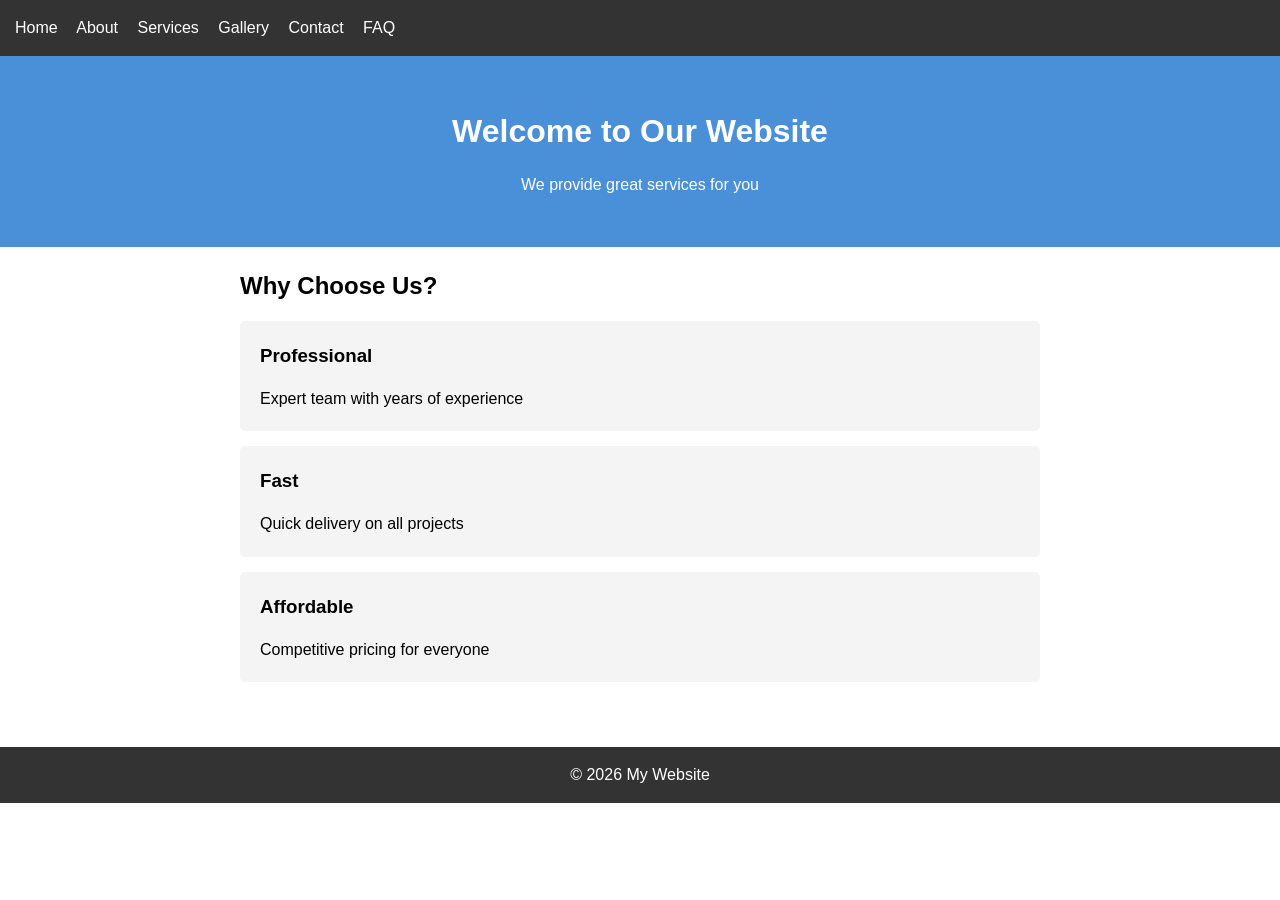
<file: website/index.html>
<!DOCTYPE html>
<html>
<head>
    <title>Home</title>
    <link rel="stylesheet" href="style.css">
</head>
<body>
    <header>
        <nav>
            <a href="index.html">Home</a>
            <a href="about.html">About</a>
            <a href="services.html">Services</a>
            <a href="gallery.html">Gallery</a>
            <a href="contact.html">Contact</a>
            <a href="faq.html">FAQ</a>
        </nav>
    </header>

    <div class="hero">
        <h1>Welcome to Our Website</h1>
        <p>We provide great services for you</p>
    </div>

    <main>
        <h2>Why Choose Us?</h2>
        <div class="card">
            <h3>Professional</h3>
            <p>Expert team with years of experience</p>
        </div>
        <div class="card">
            <h3>Fast</h3>
            <p>Quick delivery on all projects</p>
        </div>
        <div class="card">
            <h3>Affordable</h3>
            <p>Competitive pricing for everyone</p>
        </div>
    </main>

    <footer>
        <p>&copy; 2026 My Website</p>
    </footer>
</body>
</html>
</file>
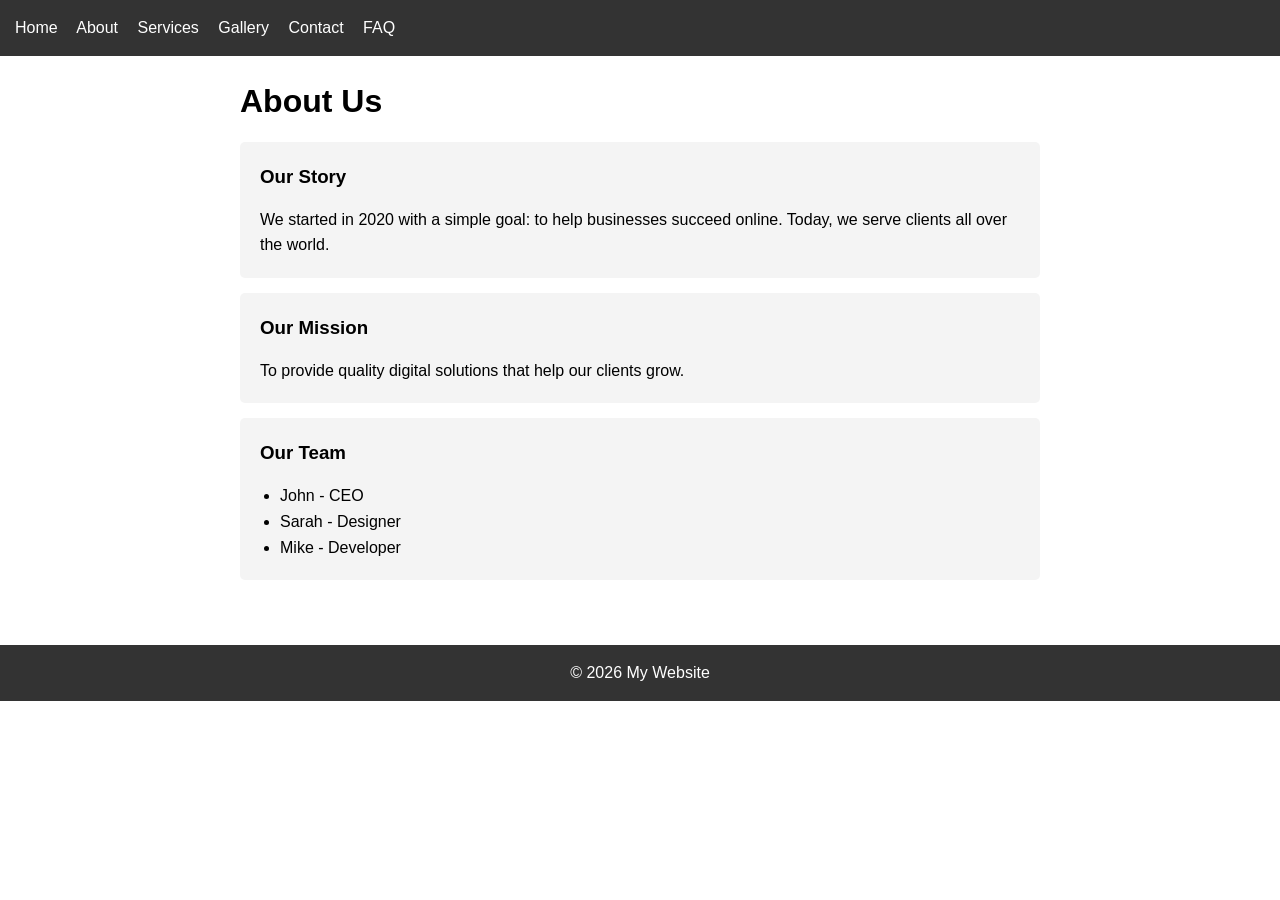
<file: website/about.html>
<!DOCTYPE html>
<html>
<head>
    <title>About</title>
    <link rel="stylesheet" href="style.css">
</head>
<body>
    <header>
        <nav>
            <a href="index.html">Home</a>
            <a href="about.html">About</a>
            <a href="services.html">Services</a>
            <a href="gallery.html">Gallery</a>
            <a href="contact.html">Contact</a>
            <a href="faq.html">FAQ</a>
        </nav>
    </header>

    <main>
        <h1>About Us</h1>
        
        <div class="card">
            <h3>Our Story</h3>
            <p>We started in 2020 with a simple goal: to help businesses succeed online. Today, we serve clients all over the world.</p>
        </div>

        <div class="card">
            <h3>Our Mission</h3>
            <p>To provide quality digital solutions that help our clients grow.</p>
        </div>

        <div class="card">
            <h3>Our Team</h3>
            <ul>
                <li>John - CEO</li>
                <li>Sarah - Designer</li>
                <li>Mike - Developer</li>
            </ul>
        </div>
    </main>

    <footer>
        <p>&copy; 2026 My Website</p>
    </footer>
</body>
</html>
</file>
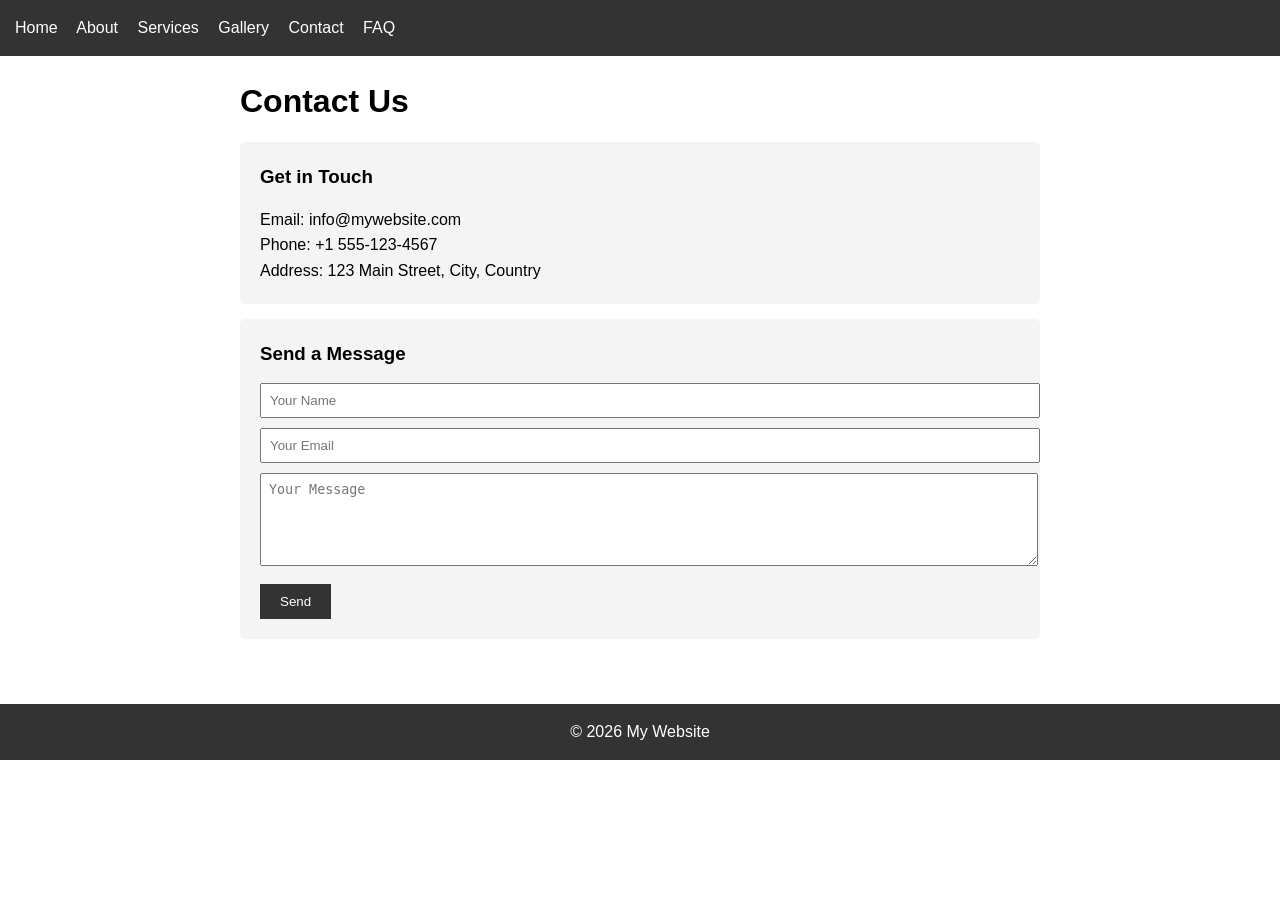
<file: website/contact.html>
<!DOCTYPE html>
<html>
<head>
    <title>Contact</title>
    <link rel="stylesheet" href="style.css">
</head>
<body>
    <header>
        <nav>
            <a href="index.html">Home</a>
            <a href="about.html">About</a>
            <a href="services.html">Services</a>
            <a href="gallery.html">Gallery</a>
            <a href="contact.html">Contact</a>
            <a href="faq.html">FAQ</a>
        </nav>
    </header>

    <main>
        <h1>Contact Us</h1>

        <div class="card">
            <h3>Get in Touch</h3>
            <p>Email: info@mywebsite.com</p>
            <p>Phone: +1 555-123-4567</p>
            <p>Address: 123 Main Street, City, Country</p>
        </div>

        <div class="card">
            <h3>Send a Message</h3>
            <form>
                <input type="text" placeholder="Your Name">
                <input type="email" placeholder="Your Email">
                <textarea placeholder="Your Message" rows="5"></textarea>
                <button type="submit">Send</button>
            </form>
        </div>
    </main>

    <footer>
        <p>&copy; 2026 My Website</p>
    </footer>
</body>
</html>
</file>
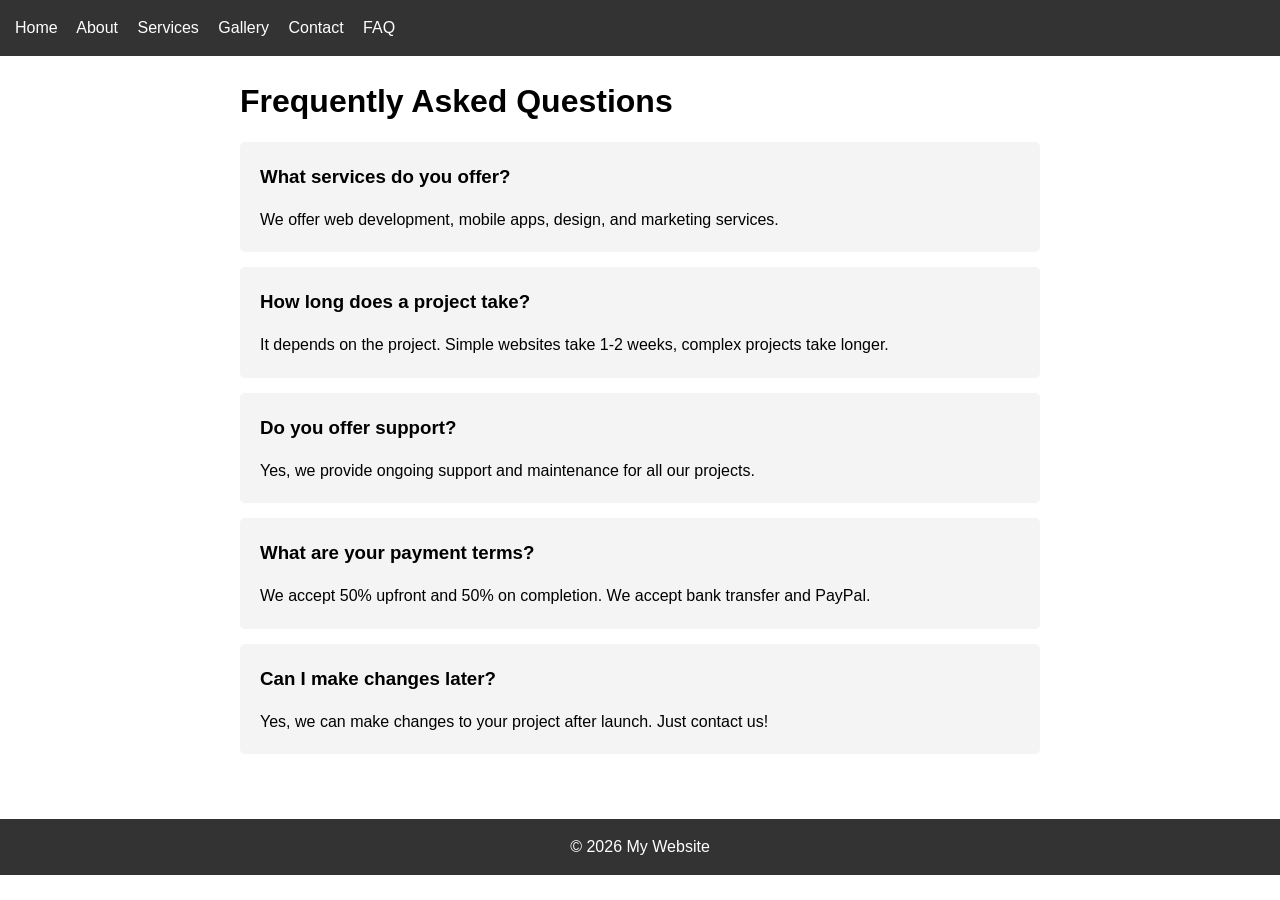
<file: website/faq.html>
<!DOCTYPE html>
<html>
<head>
    <title>FAQ</title>
    <link rel="stylesheet" href="style.css">
</head>
<body>
    <header>
        <nav>
            <a href="index.html">Home</a>
            <a href="about.html">About</a>
            <a href="services.html">Services</a>
            <a href="gallery.html">Gallery</a>
            <a href="contact.html">Contact</a>
            <a href="faq.html">FAQ</a>
        </nav>
    </header>

    <main>
        <h1>Frequently Asked Questions</h1>

        <div class="card">
            <h3>What services do you offer?</h3>
            <p>We offer web development, mobile apps, design, and marketing services.</p>
        </div>

        <div class="card">
            <h3>How long does a project take?</h3>
            <p>It depends on the project. Simple websites take 1-2 weeks, complex projects take longer.</p>
        </div>

        <div class="card">
            <h3>Do you offer support?</h3>
            <p>Yes, we provide ongoing support and maintenance for all our projects.</p>
        </div>

        <div class="card">
            <h3>What are your payment terms?</h3>
            <p>We accept 50% upfront and 50% on completion. We accept bank transfer and PayPal.</p>
        </div>

        <div class="card">
            <h3>Can I make changes later?</h3>
            <p>Yes, we can make changes to your project after launch. Just contact us!</p>
        </div>
    </main>

    <footer>
        <p>&copy; 2026 My Website</p>
    </footer>
</body>
</html>
</file>
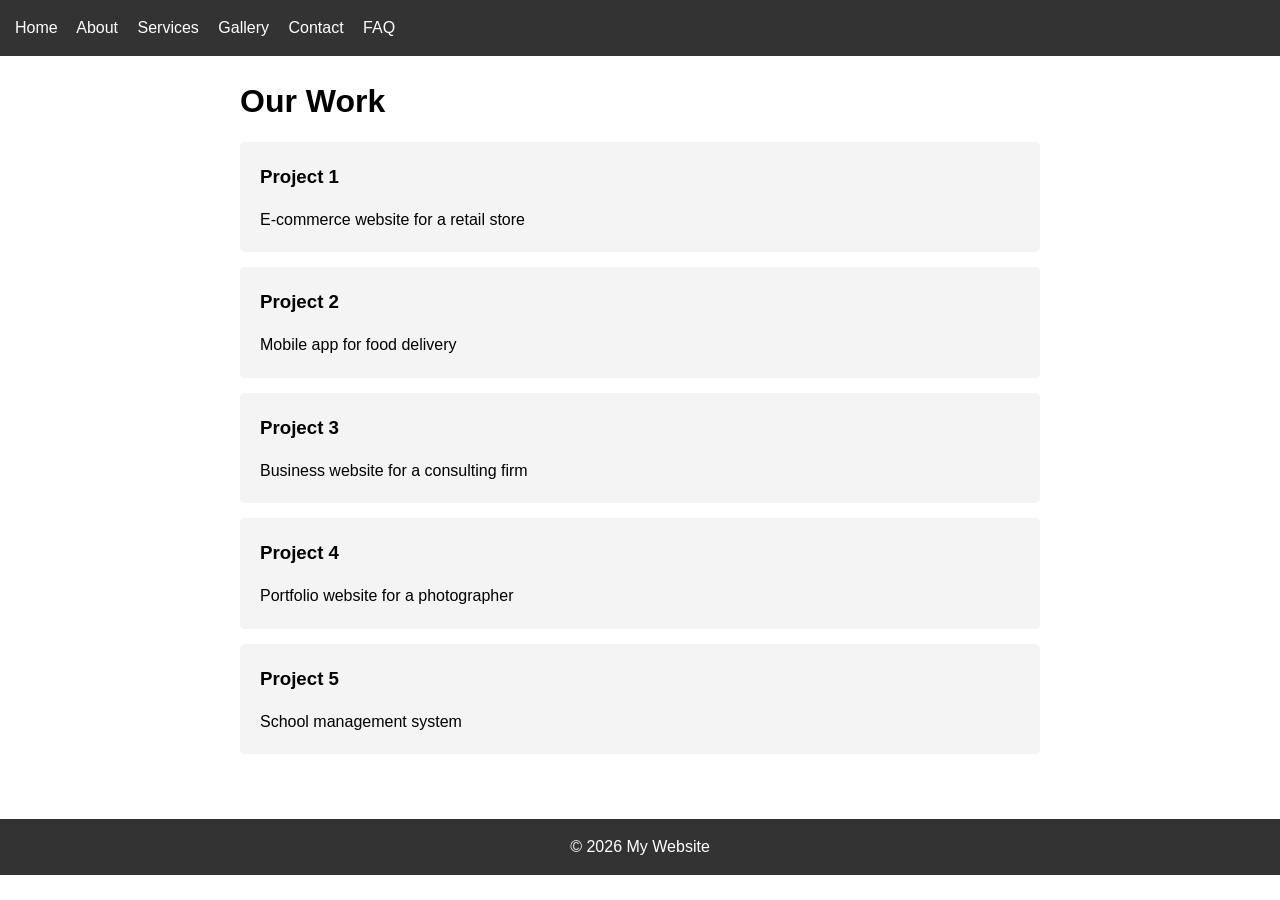
<file: website/gallery.html>
<!DOCTYPE html>
<html>
<head>
    <title>Gallery</title>
    <link rel="stylesheet" href="style.css">
</head>
<body>
    <header>
        <nav>
            <a href="index.html">Home</a>
            <a href="about.html">About</a>
            <a href="services.html">Services</a>
            <a href="gallery.html">Gallery</a>
            <a href="contact.html">Contact</a>
            <a href="faq.html">FAQ</a>
        </nav>
    </header>

    <main>
        <h1>Our Work</h1>
        
        <div class="card">
            <h3>Project 1</h3>
            <p>E-commerce website for a retail store</p>
        </div>

        <div class="card">
            <h3>Project 2</h3>
            <p>Mobile app for food delivery</p>
        </div>

        <div class="card">
            <h3>Project 3</h3>
            <p>Business website for a consulting firm</p>
        </div>

        <div class="card">
            <h3>Project 4</h3>
            <p>Portfolio website for a photographer</p>
        </div>

        <div class="card">
            <h3>Project 5</h3>
            <p>School management system</p>
        </div>
    </main>

    <footer>
        <p>&copy; 2026 My Website</p>
    </footer>
</body>
</html>
</file>
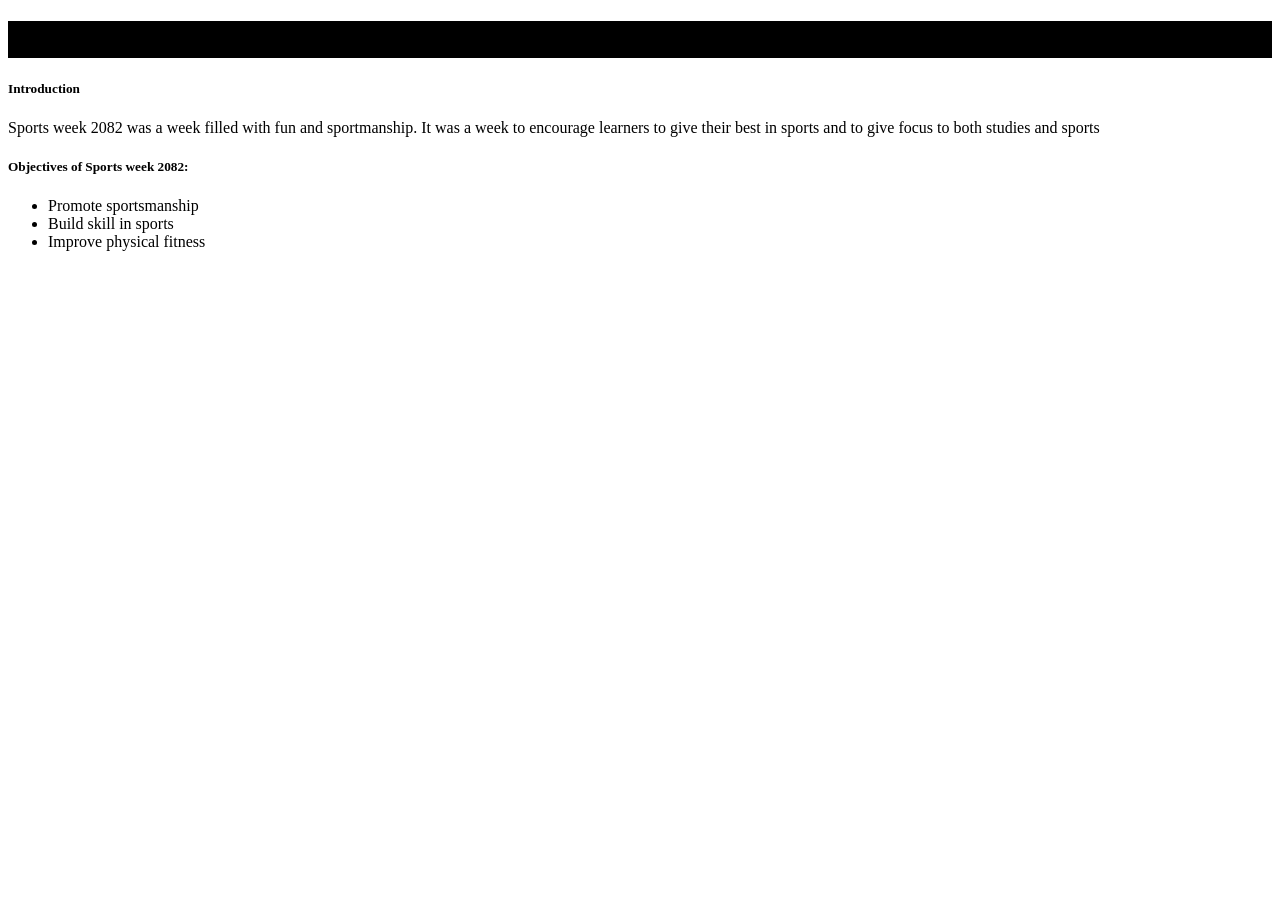
<file: website/school1.html>
<!DOCTYPE html>
<html>
    <head>
        <title>Registration form</title>
        <h1 align="center" style="background-color: black;"><strong>Sports week 2082</strong></h1>
    </head>
    <body>
        <h5>Introduction</h5>
        <p1>Sports week 2082 was a week filled with fun and sportmanship. 
            It was a week to encourage learners to give their best in sports and to give focus to both studies and sports</p1>
        <br>
        <h5>Objectives of Sports week 2082:</h5>
        <p1><ul><li>Promote sportsmanship</li>
        <li>Build skill in sports</li>
        <li>Improve physical fitness</li>
        </ul>
            <form>
                
            </form>
           </p1>        
</html>
</file>
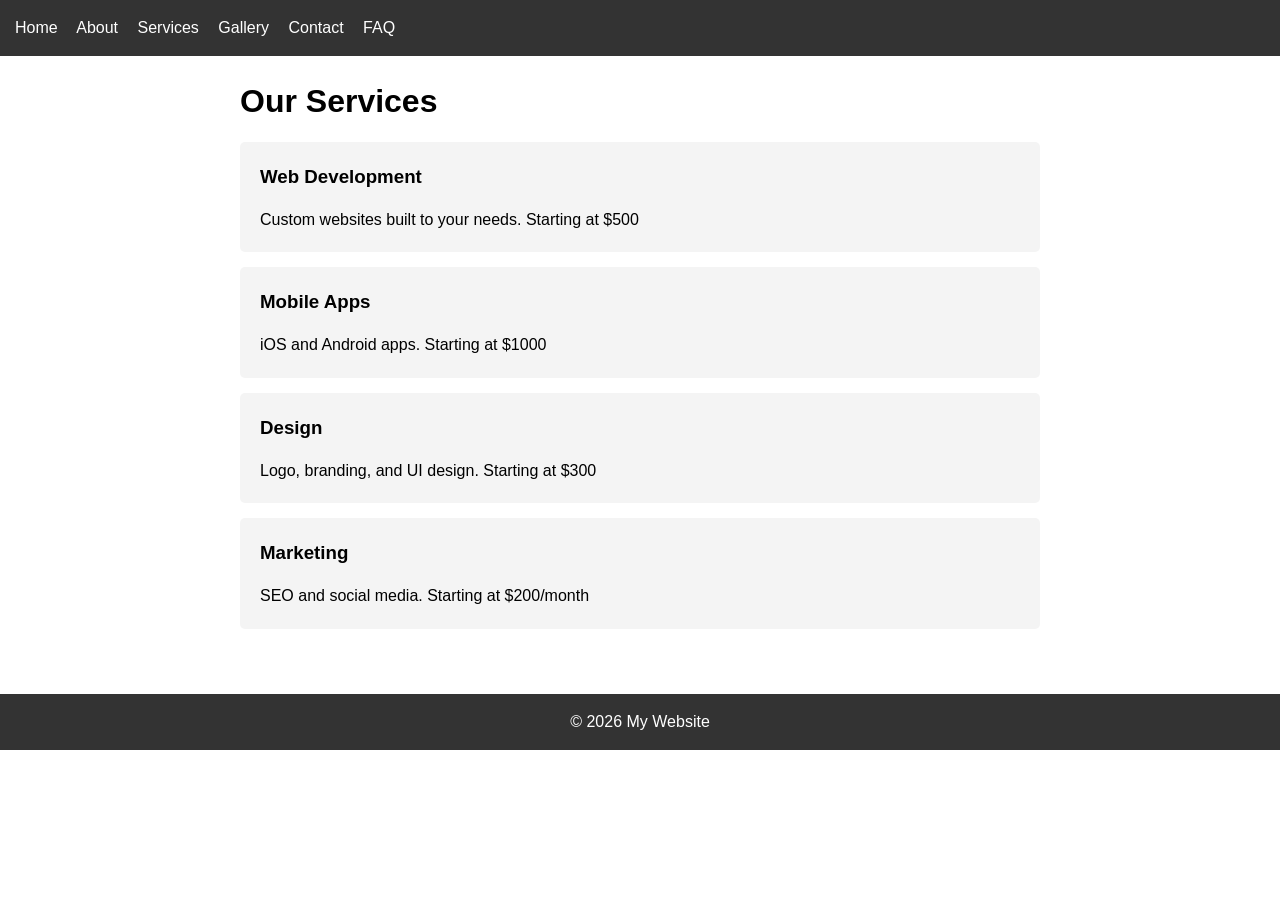
<file: website/services.html>
<!DOCTYPE html>
<html>
<head>
    <title>Services</title>
    <link rel="stylesheet" href="style.css">
</head>
<body>
    <header>
        <nav>
            <a href="index.html">Home</a>
            <a href="about.html">About</a>
            <a href="services.html">Services</a>
            <a href="gallery.html">Gallery</a>
            <a href="contact.html">Contact</a>
            <a href="faq.html">FAQ</a>
        </nav>
    </header>

    <main>
        <h1>Our Services</h1>

        <div class="card">
            <h3>Web Development</h3>
            <p>Custom websites built to your needs. Starting at $500</p>
        </div>

        <div class="card">
            <h3>Mobile Apps</h3>
            <p>iOS and Android apps. Starting at $1000</p>
        </div>

        <div class="card">
            <h3>Design</h3>
            <p>Logo, branding, and UI design. Starting at $300</p>
        </div>

        <div class="card">
            <h3>Marketing</h3>
            <p>SEO and social media. Starting at $200/month</p>
        </div>
    </main>

    <footer>
        <p>&copy; 2026 My Website</p>
    </footer>
</body>
</html>
</file>
<file: website/style.css>
/* Simple Styles */
* {
    margin: 0;
    padding: 0;
}

body {
    font-family: Arial, sans-serif;
    line-height: 1.6;
}

header {
    background: #333;
    color: white;
    padding: 15px;
}

nav a {
    color: white;
    margin-right: 15px;
    text-decoration: none;
}

.hero {
    background: #4a90d9;
    color: white;
    padding: 50px 20px;
    text-align: center;
}

main {
    padding: 20px;
    max-width: 800px;
    margin: 0 auto;
}

footer {
    background: #333;
    color: white;
    text-align: center;
    padding: 15px;
    margin-top: 30px;
}

.card {
    background: #f4f4f4;
    padding: 20px;
    margin-bottom: 15px;
    border-radius: 5px;
}

h1, h2, h3 {
    margin-bottom: 15px;
}

ul {
    margin-left: 20px;
}

input, textarea {
    width: 100%;
    padding: 8px;
    margin-bottom: 10px;
}

button {
    padding: 10px 20px;
    background: #333;
    color: white;
    border: none;
    cursor: pointer;
}
</file>
